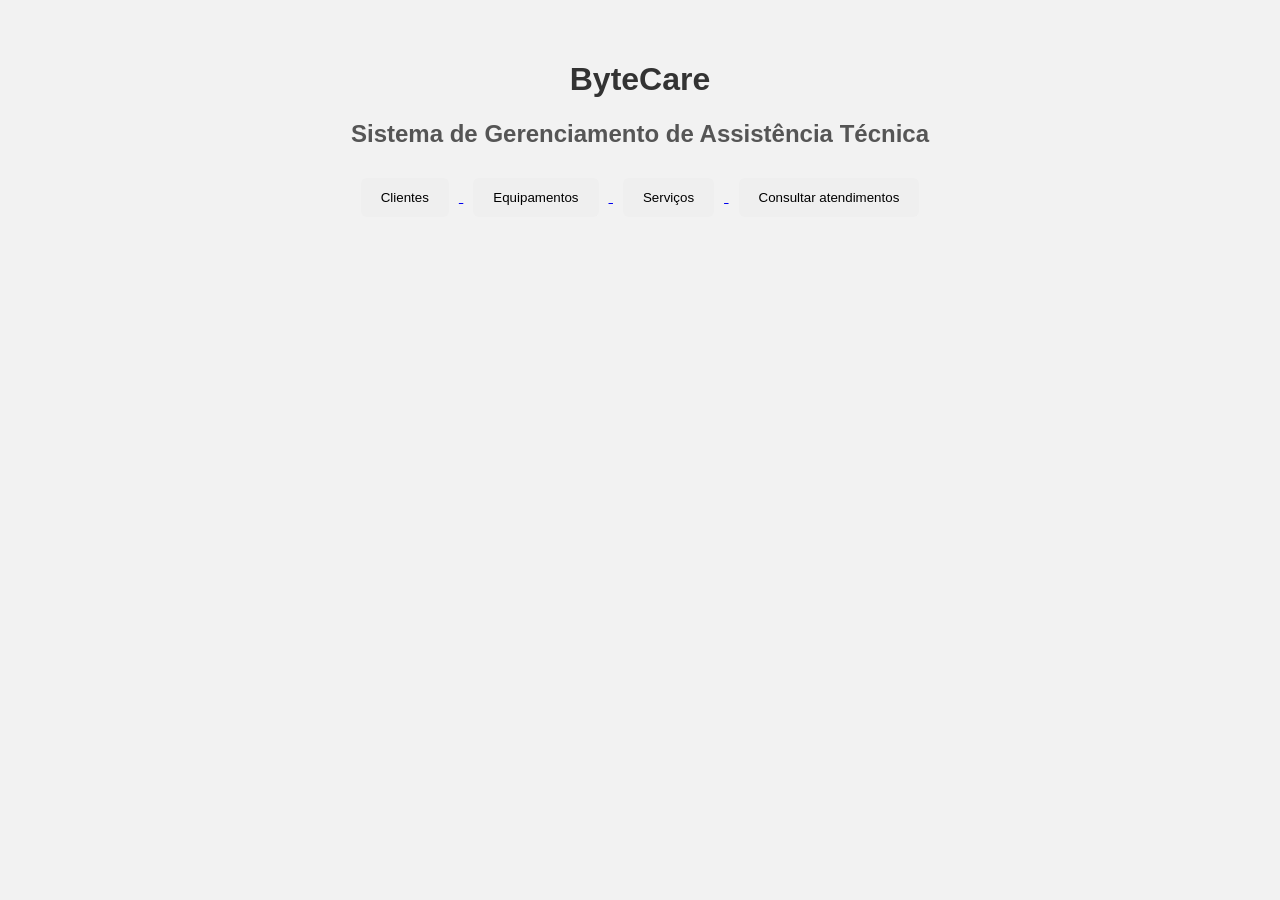
<file: index.html>
<!DOCTYPE html>
<html lang="pt-BR">
<head>
    <meta charset="UTF-8">
    <link rel="stylesheet" href="style.css">
    <title>ByteCare</title>
</head>
<body>

    <h1>ByteCare</h1>
    <h2>Sistema de Gerenciamento de Assistência Técnica</h2>

    <a href="Clientes.html">
        <button>Clientes</button>
    </a>

    <a href="equipamentos.html">
        <button>Equipamentos</button>
    </a>

    <a href="servicos.html">
        <button>Serviços</button>
    </a>

    <a href="historico.html">
        <button>Consultar atendimentos</button>
    </a>

</body>
</html>
</file>
<file: style.css>
body {
    font-family: Arial, sans-serif;
    text-align: center;
    background-color: #f2f2f2;
    margin: 0;
    padding: 40px;
}

h1 {
    color: #333;
}

h2 {
    color: #555;
}

button {
    padding: 12px 20px;
    margin: 10px;
    border: none;
    border-radius: 6px;
    cursor: pointer;
}
</file>
